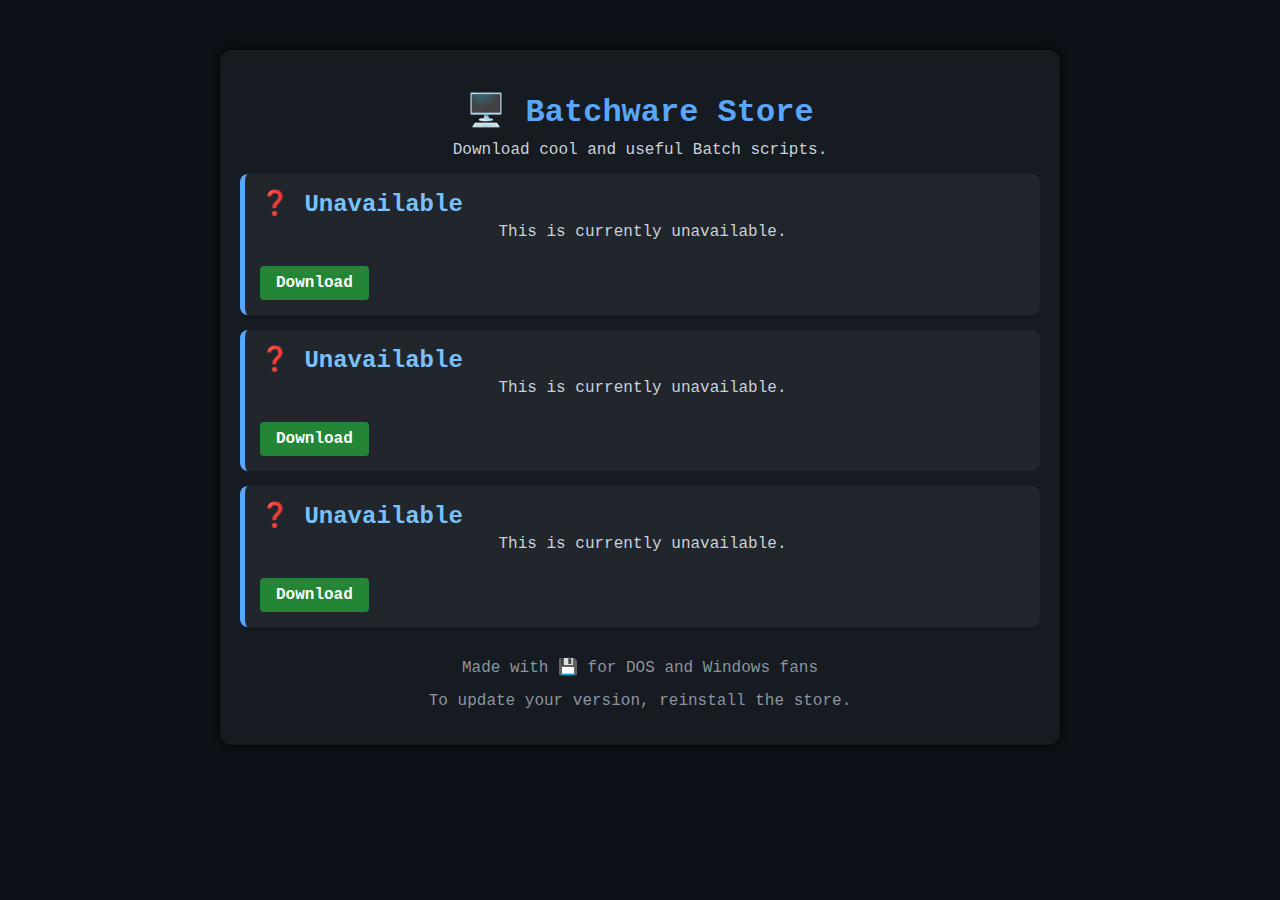
<file: index.html>
<!DOCTYPE html>
<html lang="en">
<head>
    <meta charset="UTF-8">
    <title>Batchware Store</title>
    <link rel="stylesheet" href="style.css">
</head>
<body>
    <div class="container">
        <h1>🖥️ Batchware Store</h1>
        <p>Download cool and useful Batch scripts.</p>

        <div class="app">
            <h2>❓ Unavailable</h2>
            <p>This is currently unavailable.</p>
            <a href="downloads/notepad.bat" download>Download</a>
        </div>

        <div class="app">
            <h2>❓ Unavailable</h2>
            <p>This is currently unavailable.</p>
            <a href="downloads/pcinfo.bat" download>Download</a>
        </div>

        <div class="app">
            <h2>❓ Unavailable</h2>
            <p>This is currently unavailable.</p>
            <a href="downloads/nettools.bat" download>Download</a>
        </div>

        <footer>
            <p>Made with 💾 for DOS and Windows fans</p>
            <p>To update your version, reinstall the store.</p>
        </footer>
    </div>
</body>
</html>
</file>
<file: style.css>
body {
    background-color: #0d1117;
    color: #c9d1d9;
    font-family: 'Courier New', monospace;
    margin: 0;
    padding: 0;
}

.container {
    max-width: 800px;
    margin: 50px auto;
    padding: 20px;
    background-color: #161b22;
    border-radius: 12px;
    box-shadow: 0 0 10px #000000;
}

h1 {
    color: #58a6ff;
    text-align: center;
    margin-bottom: 10px;
}

p {
    font-size: 1rem;
    margin: 5px 0 15px;
    text-align: center;
}

.app {
    background-color: #21262d;
    padding: 15px;
    margin: 15px 0;
    border-left: 5px solid #58a6ff;
    border-radius: 8px;
}

.app h2 {
    margin: 0;
    color: #79c0ff;
}

.app a {
    color: #ffffff;
    background-color: #238636;
    padding: 8px 16px;
    text-decoration: none;
    border-radius: 4px;
    display: inline-block;
    margin-top: 10px;
    font-weight: bold;
}

.app a:hover {
    background-color: #2ea043;
}

.message {
    text-align: center; /* center the content */
    margin: 20px 0;
}

.message a {
    color: #ffffff;
    background-color: #238636;
    padding: 8px 16px;
    text-decoration: none;
    border-radius: 4px;
    display: inline-block;
    font-weight: bold;
}

.message a:hover {
    background-color: #2ea043;
}

.warning {
    color: #ff0000;
    font-size: 1rem;
    margin: 5px 0 15px;
    text-align: center;
}

.divider {
    border: none;
    height: 1px;
    background-color: #30363d;
    margin: 30px 0;
}

footer {
    text-align: center;
    margin-top: 30px;
    font-size: 0.9rem;
    color: #8b949e;
}
</file>
